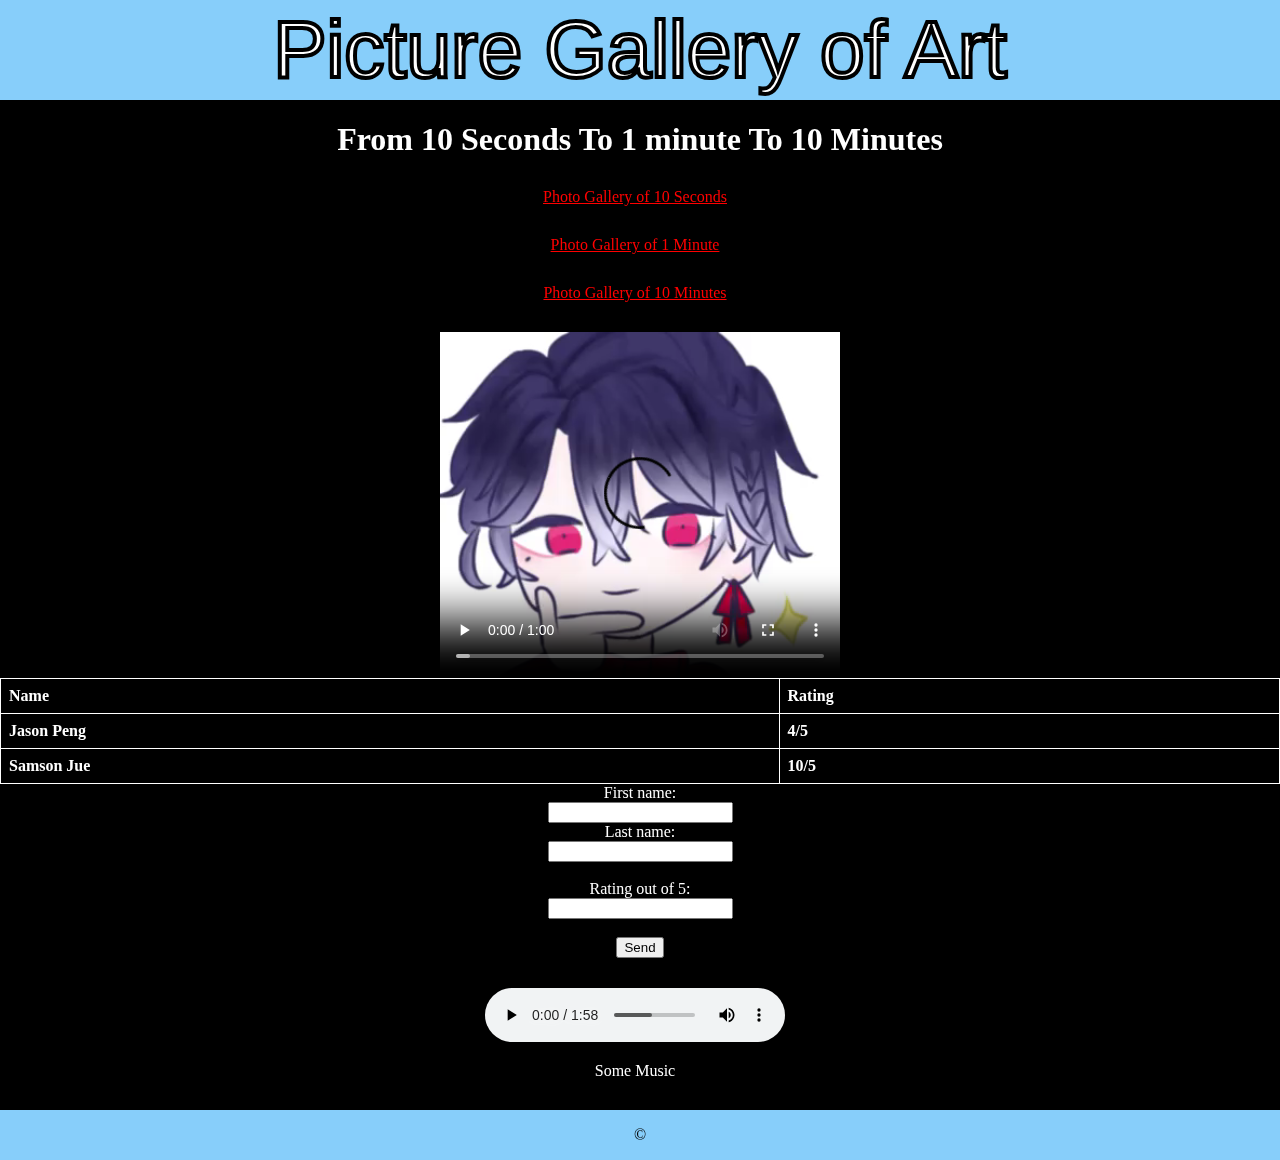
<file: index.html>
<!DOCTYPE html>
<html lang="en">
<head>
    <meta charset="UTF-8">
    <meta http-equiv="X-UA-Compatible" content="IE=edge">
    <meta name="viewport" content="width=device-width, initial-scale=1.0">
    <link rel="stylesheet" href="homepage.css" type="text/css">
    <title>Picture Gallery</title>
</head>
<body>
    <!--Top header flexbox-->
    <nav class = "navbar">
        <div class = "art">Picture Gallery of Art</div>
    </nav>
    <h1>From 10 Seconds To 1 minute To 10 Minutes</h1>
    
    <!--Links-->
    <div>
        <a  href="10 seconds.html">Photo Gallery of 10 Seconds</a>
    </div>
    <div>
        <a  href="1 minute.html">Photo Gallery of 1 Minute</a>
    </div>
    <div>
        <a  href="10 minutes.html">Photo Gallery of 10 Minutes</a>
    </div>

    <!--Video-->
    <video width="400" controls>
        <source src="symori_video.mov">
    </video>

    <!--Table of current ratings -->
    <table>
        <tr>
          <th>Name</th>
          <th>Rating</th>
        </tr>
        <tr>
            <th>Jason Peng</th>
            <th>4/5</th>
        </tr>
        <tr>
            <th>Samson Jue</th>
            <th>10/5</th>
        </tr>
      </table>

      <!--Form to submit ratings out of 10. 3 boxes to type in and a submit button-->
    <form action="https://formspree.io/f/mpznknja" method="POST">
        <label for="fname">First name:</label><br>
        <input type="text" id="fname" name="fname" value=""><br>
        <label for="lname">Last name:</label><br>
        <input type="text" id="lname" name="lname" value=""><br><br>
        <label for="rating">Rating out of 5:</label><br>
        <input type="text" id="rating" rating="rating" value=""><br><br>
        <button type="submit">Send</button>
      </form> 

      <!--Some music to listen to-->
      <div>
        <audio controls>
            <source src="classic music.mp3" type="audio/mpeg">
          </audio>
          <p>Some Music</p>
      </div>

      <!--Footer at the bottom with the copyright symbol -->
      <nav class="footer">
        <p>&copy;</p>
      </nav>
</body>
</html>
</file>
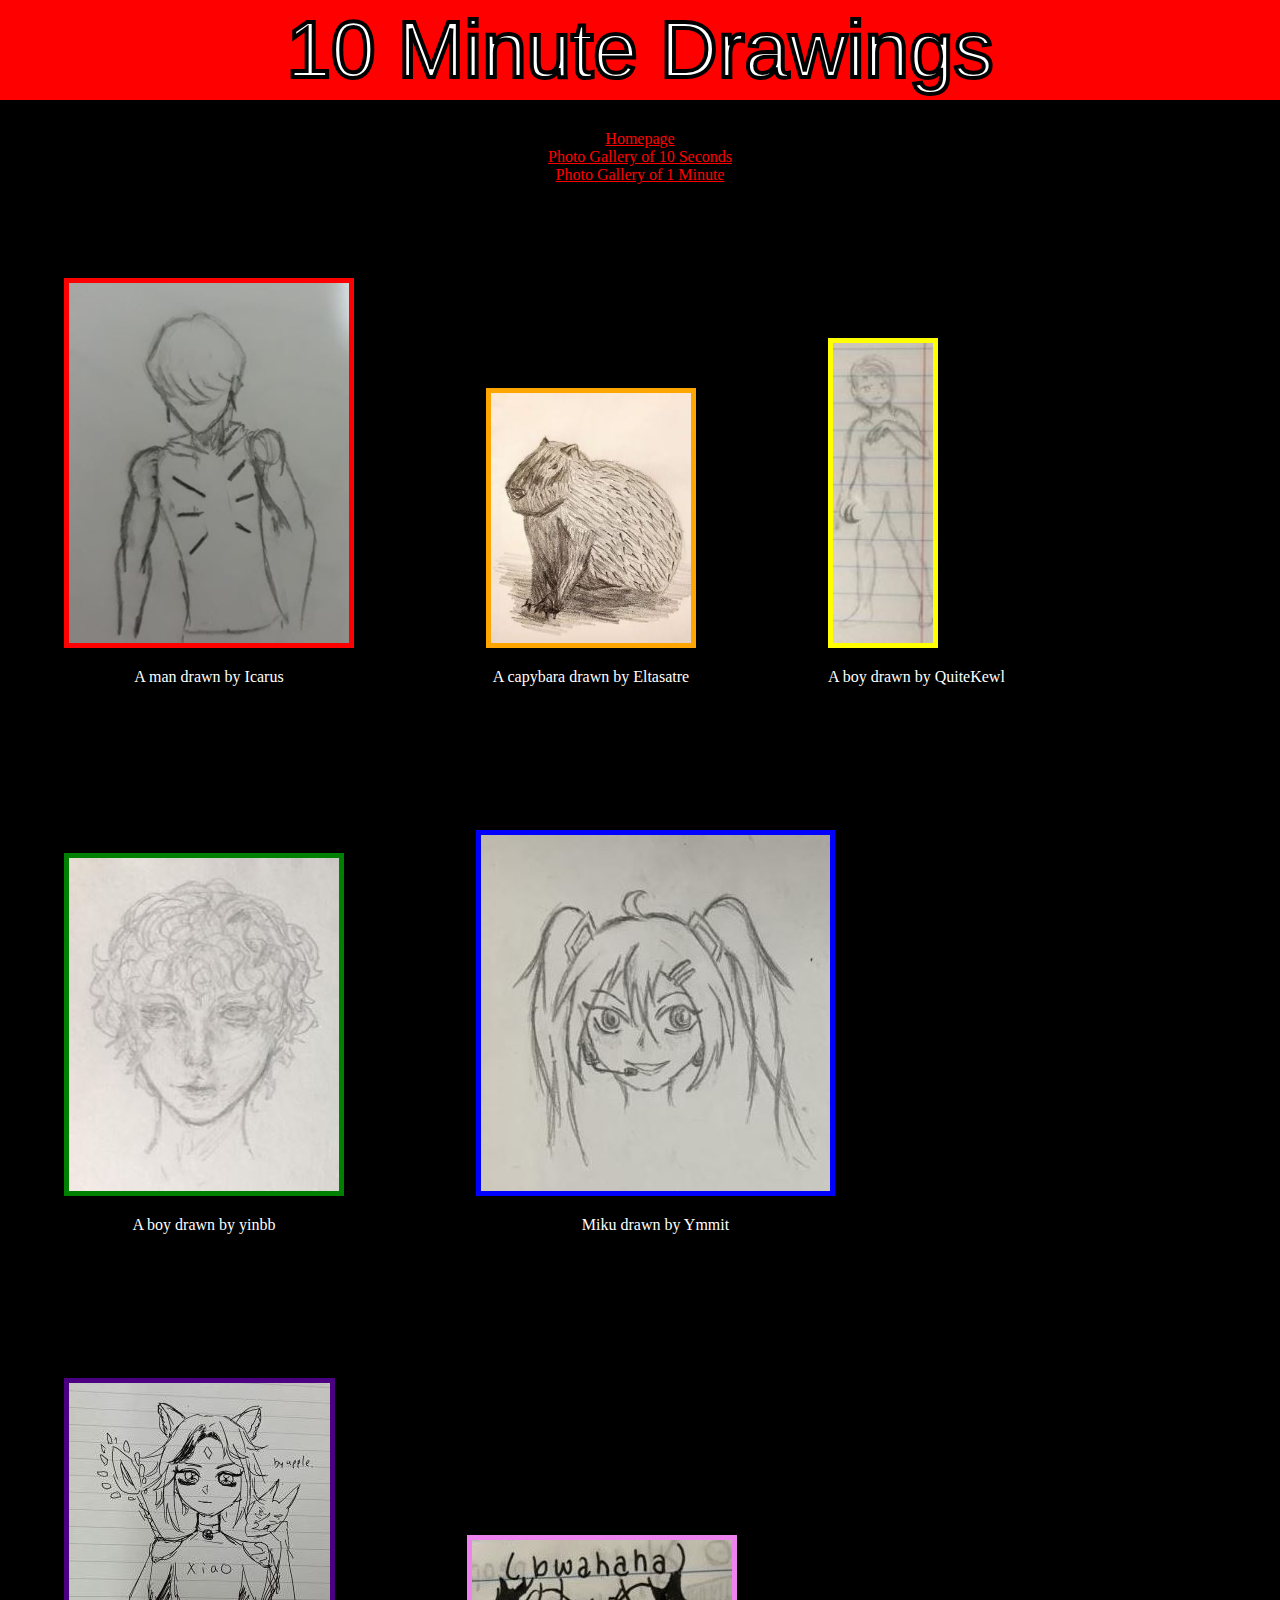
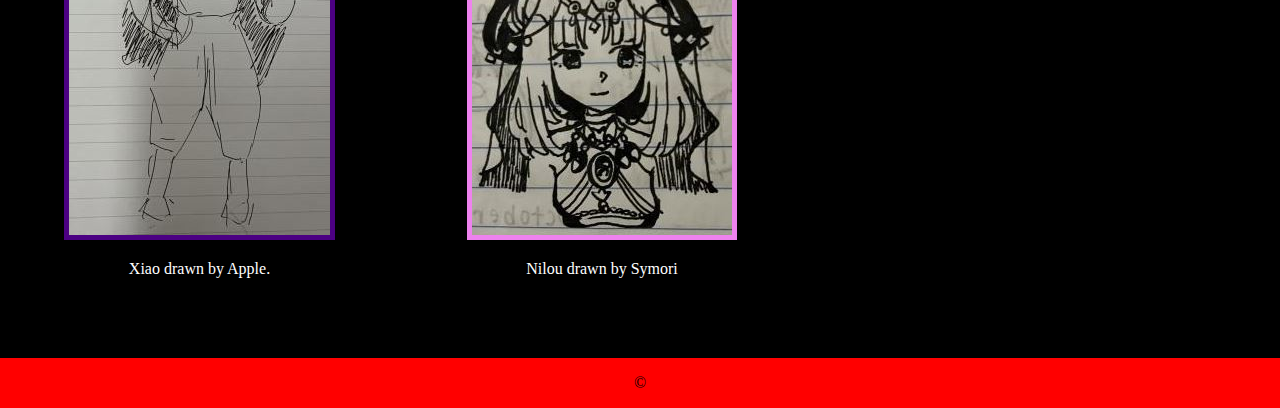
<file: 10 minutes.html>
<!DOCTYPE html>
<html lang="en">
<head>
    <meta charset="UTF-8">
    <meta http-equiv="X-UA-Compatible" content="IE=edge">
    <meta name="viewport" content="width=device-width, initial-scale=1.0">
    <title>Document</title>
    <link rel="stylesheet" href="10 minutes.css" type="text/css">
</head>
<body>
    <!--Top header flexbox-->
    <nav class = "navbar">
        <div class = "art">10 Minute Drawings</div>
    </nav>

    <!--Links-->
    <div class = "links"> 
        <div>
            <a  href="homepage.html">Homepage</a>
        </div>
        <div>
            <a  href="10 seconds.html">Photo Gallery of 10 Seconds</a>
        </div>
        <div>
            <a  href="1 minute.html">Photo Gallery of 1 Minute</a>
        </div>
    </div>

    <!--Images-->
    <div class="parent">
        <div class="picture" id="picture1">
            <img src="10-minutes/icarus_3.JPG" alt="Icarus" width = "280" height = "360" >
            <p>A man drawn by Icarus</p>
        </div>
        <div class="picture" id="picture2">
            <img src="10-minutes/eltasatre_3.JPG" alt="Eltasatre" width="200" height="250">
            <p>A capybara drawn by Eltasatre</p>
        </div>
        <div class="picture" id="picture3">
            <img src="10-minutes/QuiteKewl_3.JPG" alt="Quite Kewl" width="100" height="300">
            <p>A boy drawn by QuiteKewl</p>
        </div>
        <div class="picture" id="picture4">
            <img src="10-minutes/yinbb_3.JPG" alt="yinbb">
            <p>A boy drawn by yinbb</p>
        </div>
        <div class="picture" id="picture5">
            <img src="10-minutes/ymmit_3.JPG" alt="ymmit">
            <p>Miku drawn by Ymmit</p>
        </div>
        <div class="picture" id="picture6">
            <img src="10-minutes/apple_3.JPG" alt="apple">
            <p>Xiao drawn by Apple.</p>
        </div>
        <div class="picture" id="picture7">
            <img src="10-minutes/symori_3.JPG" alt="Symori">
            <p>Nilou drawn by Symori</p>
        </div>
    </div>

    <!--Footer at the bottom with the copyright symbol -->
    <nav class="footer">
        <p>&copy;</p>
    </nav>
</body>
</html>
</file>
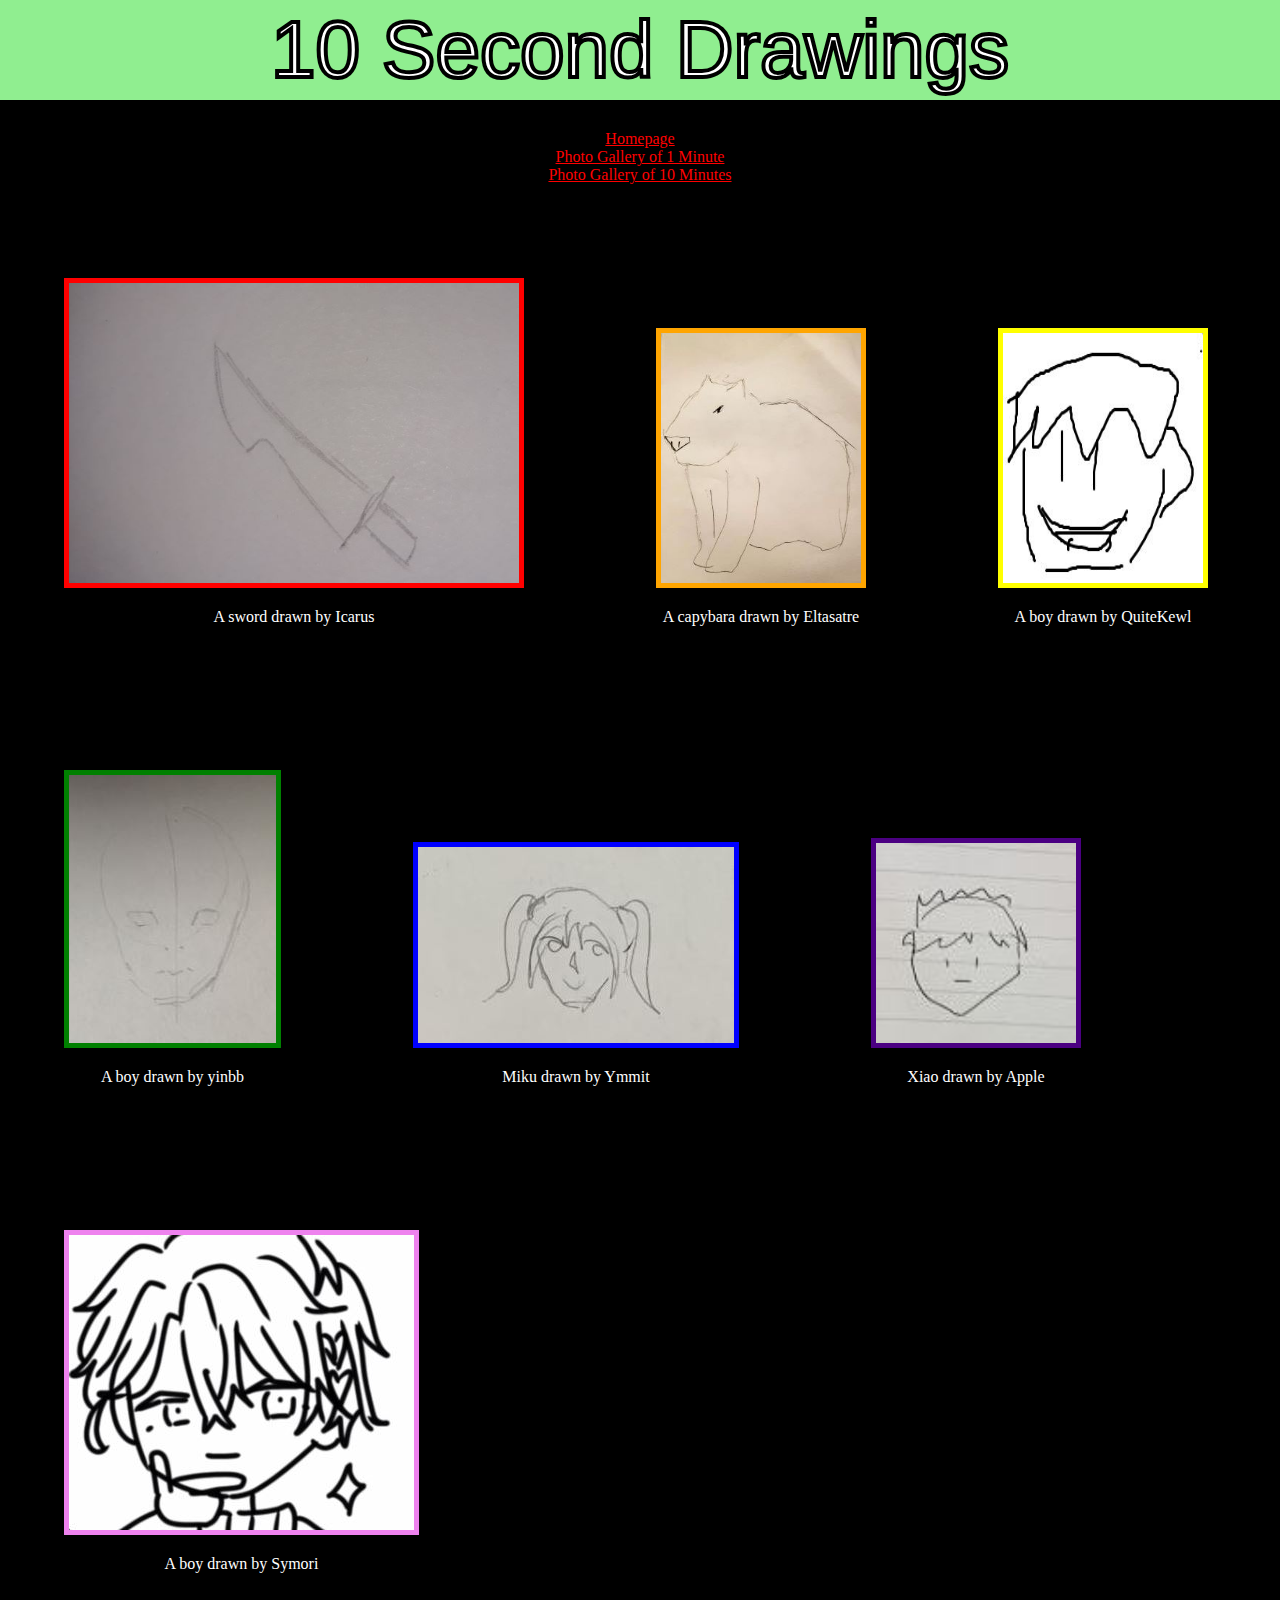
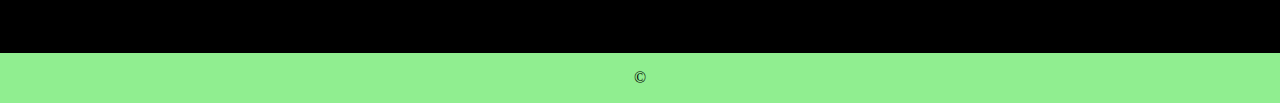
<file: 10 seconds.html>
<!DOCTYPE html>
<html lang="en">
<head>
    <meta charset="UTF-8">
    <meta http-equiv="X-UA-Compatible" content="IE=edge">
    <meta name="viewport" content="width=device-width, initial-scale=1.0">
    <link rel="stylesheet" href="10 seconds.css" type="text/css">
    <title>Document</title>
</head>
<body>
    <!--Top header flexbox-->
    <nav class = "navbar">
        <div class = "art">10 Second Drawings</div>
    </nav>

    <!--Links-->
    <div class = "links"> 
        <div>
            <a  href="homepage.html">Homepage</a>
        </div>
        <div>
            <a  href="1 minute.html">Photo Gallery of 1 Minute</a>
        </div>
        <div>
            <a  href="10 minutes.html">Photo Gallery of 10 Minutes</a>
        </div>
    </div>

    <!--Images-->
    <div class="parent">
        <div class="picture" id="picture1">
            <img src="10-seconds/icarus_1.JPG" alt="Icarus" width="450" height="300">
            <p>A sword drawn by Icarus</p>
        </div>
        <div class="picture" id="picture2">
            <img src="10-seconds/eltasatre_1.JPG" alt="Eltasatre" width="200" height="250">
            <p>A capybara drawn by Eltasatre</p>
        </div>
        <div class="picture" id="picture3">
            <img src="10-seconds/QuiteKewl_1.JPG" alt="Quite Kewl" width="200" height="250">
            <p>A boy drawn by QuiteKewl</p>
        </div>
        <div class="picture" id="picture4">
            <img src="10-seconds/yinbb_1.JPG" alt="yinbb">
            <p>A boy drawn by yinbb</p>
        </div>
        <div class="picture" id="picture5">
            <img src="10-seconds/ymmit_1.JPG" alt="ymmit">
            <p>Miku drawn by Ymmit</p>
        </div>
        <div class="picture" id="picture6">
            <img src="10-seconds/apple_1.JPG" alt="apple" width="200" height="200">
            <p>Xiao drawn by Apple</p>
        </div>
        <div class="picture" id="picture7">
            <img src="10-seconds/symori_1.JPG" alt="Symori">
            <p>A boy drawn by Symori</p>
        </div>
    </div>

    <!--Footer at the bottom with the copyright symbol -->
    <nav class="footer">
        <p>&copy;</p>
    </nav>
</body>
</html>
</file>
<file: homepage.css>
body{
  background-color:black;
  margin: 0px;
}

/* Screen optimization */
@media only screen and (max-width: 600px) {
  body {
    background-color: lightblue;
  }
}

/* Top header flexbox */
.navbar{
display: flex;
justify-content: center;
align-items: center;
height: 100px;
width: 100%;
background-color:lightskyblue
}
/* Header text */
.art{
font-size: 80px;
font-family: Arial, Helvetica, sans-serif;
color: white;
-webkit-text-stroke: 4px black;
}

/* Heading */
h1{
  font-size:30;
  font:"Times New Roman";
  color:white;
  text-align:center;
}

/* links */
div{
  text-align:center;
  margin:30px;
}
div:not(:last-child) {
margin-right: 40px;
}
a:link {
  color: red;
}
a:visited {
  color: green;
}
/* Color when hovering over */
a:hover {
  color: hotpink;
}

/* Video */
video{
  display:block;
  margin:auto;
}

/* Table of Ratings */
table {
  font:"Times New Roman";
  color:white;
  text-align:center;
  border-collapse: collapse;
  width: 100%;
}
td, th {
  border: 1px solid white;
  text-align: left;
  padding: 8px;
}

/* Form */
form{
  text-align:center;
}
form label{
  font-size:20;
  font:"Times New Roman";
  color:white;
  text-align:center;
}
div p{
  font:"Times New Roman";
  color:white;
  text-align:center;
  border-collapse: collapse;
  width: 100%;
}

/* Bottom footer flexbox */
.footer{
  display: flex;
  height: 50px;
  width: 100%;
  background-color:lightskyblue;
  color:black;
  justify-content: center;
}
</file>
<file: 10 minutes.css>
body{
    margin: 0px;
    background-color:black;
}

/* Screen optimization */
@media only screen and (max-width: 600px) {
    body {
      background-color: lightblue;
    }
  }

/* Top header flexbox */
.navbar{
    display: flex;
    justify-content: center;
    align-items: center;
    height: 100px;
    width: 100%;
    background-color:red;
}
/* Header text */
.art{
font-size: 80px;
font-family: Arial, Helvetica, sans-serif;
color: white;
-webkit-text-stroke: 4px black;
}

/* Images with solid color frames */
.picture{
    display: grid;
    display: grid;
    grid-template-columns:1fr 1fr;
    grid-template-rows:repeat(3,1fr);
    display: inline-block;
    padding: 5%;
}
#picture1 img{
    border:5px solid red;
}
#picture1 p{
    font:"Times New Roman";
    color:white;
    text-align:center;
}
#picture2 img{
    border:5px solid orange;
}
#picture2 p{
    font:"Times New Roman";
    color:white;
    text-align:center;
}
#picture3 img{
    border:5px solid yellow;
}
#picture3 p{
    font:"Times New Roman";
    color:white;
    text-align:center;
}
#picture4 img{
    border:5px solid green;
}
#picture4 p{
    font:"Times New Roman";
    color:white;
    text-align:center;
}
#picture5 img{
    border:5px solid blue;
}
#picture5 p{
    font:"Times New Roman";
    color:white;
    text-align:center;
}
#picture6 img{
    border:5px solid indigo;
}
#picture6 p{
    font:"Times New Roman";
    color:white;
    text-align:center;
}
#picture7 img{
    border:5px solid violet;
}
#picture7 p{
    font:"Times New Roman";
    color:white;
    text-align:center;
}

/* Links */
.links{
    text-align:center;
    margin:30px;
}
.links p{
    font:"Times New Roman";
    color:white;
    text-align:center;
}
a:link {
    color: red;
  }
  a:visited {
    color: green;
  }
  /*Color when hovering over */
  a:hover {
    color: hotpink;
}

/* Bottom footer flexbox */
.footer{
    display: flex;
    height: 50px;
    width: 100%;
    background-color: red;
    color:black;
    justify-content: center;
}
</file>
<file: 10 seconds.css>
body{
    margin: 0px;
    background-color:black;
}

/* Screen optimization */
@media only screen and (max-width: 600px) {
    body {
      background-color: lightblue;
    }
  }

/* Top header flexbox */
.navbar{
    display: flex;
    justify-content: center;
    align-items: center;
    height: 100px;
    width: 100%;
    background-color:lightgreen;
}
/* Header text */
.art{
font-size: 80px;
font-family: Arial, Helvetica, sans-serif;
color: white;
-webkit-text-stroke: 4px black;
}

/* Images with solid color as a frame */
.picture{
    display: grid;
    display: grid;
    grid-template-columns:1fr 1fr;
    grid-template-rows:repeat(3,1fr);
    display: inline-block;
    padding: 5%;
}
#picture1 img{
    border:5px solid red;
}
#picture1 p{
    font:"Times New Roman";
    color:white;
    text-align:center;
}
#picture2 img{
    border:5px solid orange;
}
#picture2 p{
    font:"Times New Roman";
    color:white;
    text-align:center;
}

#picture3 img{
    border:5px solid yellow;
}
#picture3 p{
    font:"Times New Roman";
    color:white;
    text-align:center;
}
#picture4 img{
    border:5px solid green;
}
#picture4 p{
    font:"Times New Roman";
    color:white;
    text-align:center;
}
#picture5 img{
    border:5px solid blue;
}
#picture5 p{
    font:"Times New Roman";
    color:white;
    text-align:center;
}
#picture6 img{
    border:5px solid indigo;
}
#picture6 p{
    font:"Times New Roman";
    color:white;
    text-align:center;
}
#picture7 img{
    border:5px solid violet;
}
#picture7 p{
    font:"Times New Roman";
    color:white;
    text-align:center;
}

/* Links */
.links{
    text-align:center;
    margin:30px;
}
.links p{
    font:"Times New Roman";
    color:white;
    text-align:center;
}
a:link {
    color: red;
  }
  
  a:visited {
    color: green;
  }
  /* Color when hovering over */
  a:hover {
    color: hotpink;
}

/* Bottom footer flexbox */
.footer{
    display: flex;
    height: 50px;
    width: 100%;
    background-color:lightgreen;
    color:black;
    justify-content: center;
}
</file>
